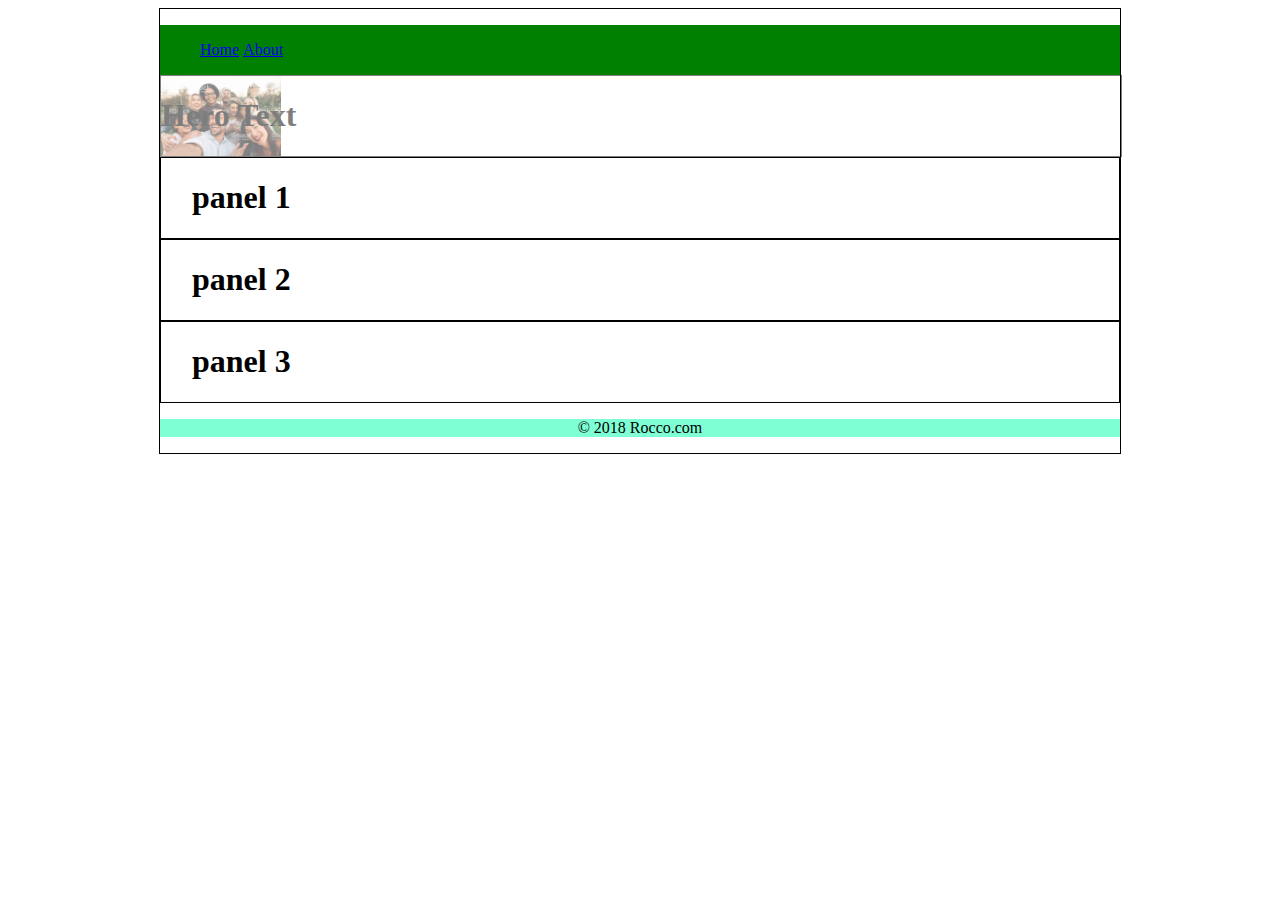
<file: docs/index.html>
<!doctype html>

<html lang="en">
<head>
    <meta charset="utf-8">

    <title>IS117 - 005 | Homepage</title>
    <meta name="description" content="The HTML5 Herald">
    <meta name="author" content="SitePoint">

    <link rel="stylesheet" href="css/styles.css?v=1.0">

</head>

<body>
<div id="wrapper" class="borderThin">
    <div id="menu" class="box">
        <ul>
            <li><a href="index.html">Home</a></li>
            <li><a href="about.html">About</a></li>
        </ul>
    </div>

    <div id="banner" class="borderThin">
        <h1> Hero Text</h1>
    </div>
    <div id="panel 1" class="std-padding borderThin">
        <h1>panel 1</h1>
    </div>
    <div id="panel 2" class="std-padding borderThin">
        <h1>panel 2</h1>
    </div>
    <div id="panel 3" class="std-padding borderThin">
        <h1>panel 3</h1>
    </div>

    <div id="footer" class="centerText clear-fix"><p>&copy; 2018 Rocco.com
        <p></div>
</div>
<script src="js/scripts.js"></script>
</body>
</html>
</file>
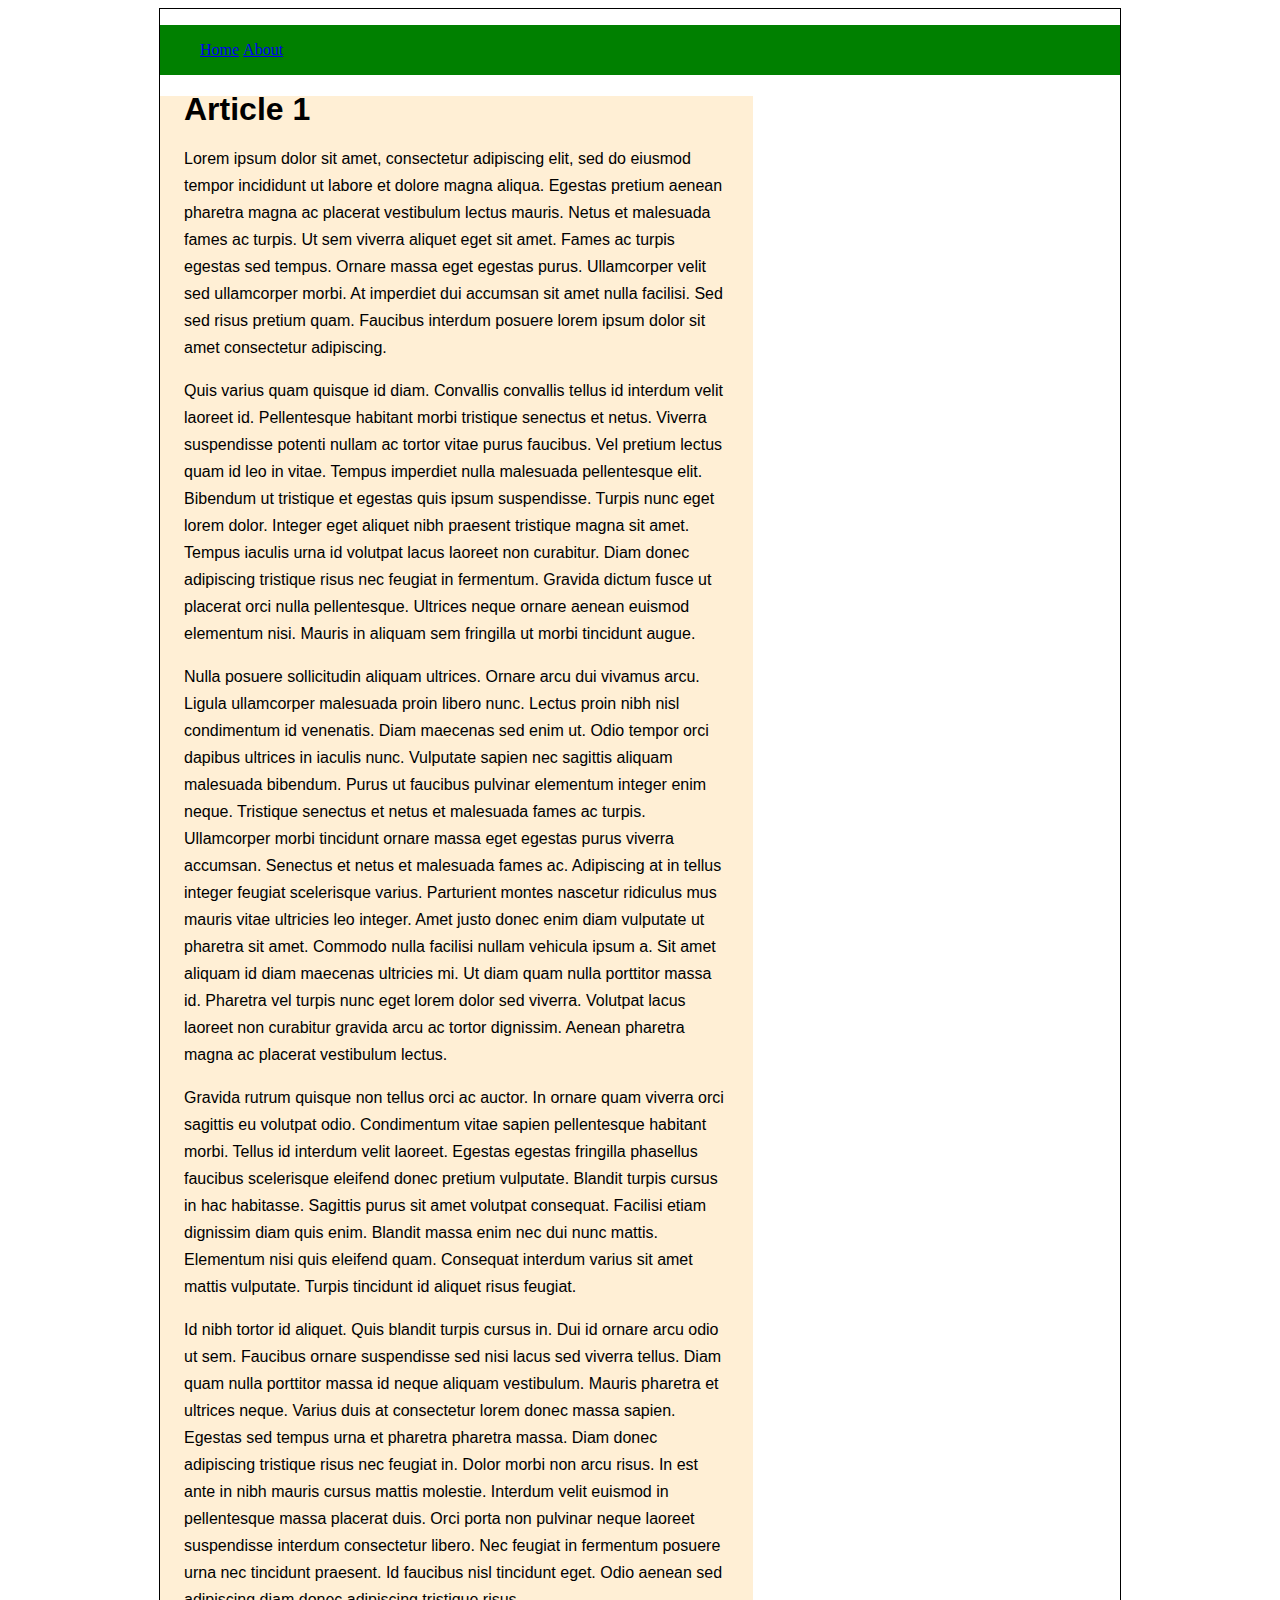
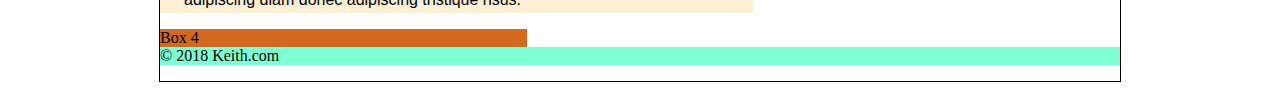
<file: docs/about.html>
<!doctype html>

<html lang="en">
<head>
    <meta charset="utf-8">

    <title>IS117 - 005 | Homepage</title>
    <meta name="description" content="The HTML5 Herald">
    <meta name="author" content="SitePoint">

    <link rel="stylesheet" href="css/styles.css?v=1.0">

</head>

<body>
<div id="wrapper" class="borderThin">
    <div id="menu" class="box">
        <ul>
            <li><a href="index.html">Home</a></li>
            <li><a href="about.html">About</a></li>
        </ul>
    </div>

    <div id="content" class="box">
        <h1>Article 1</h1>
        <p>
            Lorem ipsum dolor sit amet, consectetur adipiscing elit, sed do eiusmod tempor incididunt ut labore et
            dolore magna aliqua. Egestas pretium aenean pharetra magna ac placerat vestibulum lectus mauris. Netus et
            malesuada fames ac turpis. Ut sem viverra aliquet eget sit amet. Fames ac turpis egestas sed tempus. Ornare
            massa eget egestas purus. Ullamcorper velit sed ullamcorper morbi. At imperdiet dui accumsan sit amet nulla
            facilisi. Sed sed risus pretium quam. Faucibus interdum posuere lorem ipsum dolor sit amet consectetur
            adipiscing.
        </p>
        <p>
            Quis varius quam quisque id diam. Convallis convallis tellus id interdum velit laoreet id. Pellentesque
            habitant morbi tristique senectus et netus. Viverra suspendisse potenti nullam ac tortor vitae purus
            faucibus. Vel pretium lectus quam id leo in vitae. Tempus imperdiet nulla malesuada pellentesque elit.
            Bibendum ut tristique et egestas quis ipsum suspendisse. Turpis nunc eget lorem dolor. Integer eget aliquet
            nibh praesent tristique magna sit amet. Tempus iaculis urna id volutpat lacus laoreet non curabitur. Diam
            donec adipiscing tristique risus nec feugiat in fermentum. Gravida dictum fusce ut placerat orci nulla
            pellentesque. Ultrices neque ornare aenean euismod elementum nisi. Mauris in aliquam sem fringilla ut morbi
            tincidunt augue.
        </p>
        <p>
            Nulla posuere sollicitudin aliquam ultrices. Ornare arcu dui vivamus arcu. Ligula ullamcorper malesuada
            proin libero nunc. Lectus proin nibh nisl condimentum id venenatis. Diam maecenas sed enim ut. Odio tempor
            orci dapibus ultrices in iaculis nunc. Vulputate sapien nec sagittis aliquam malesuada bibendum. Purus ut
            faucibus pulvinar elementum integer enim neque. Tristique senectus et netus et malesuada fames ac turpis.
            Ullamcorper morbi tincidunt ornare massa eget egestas purus viverra accumsan. Senectus et netus et malesuada
            fames ac. Adipiscing at in tellus integer feugiat scelerisque varius. Parturient montes nascetur ridiculus
            mus mauris vitae ultricies leo integer. Amet justo donec enim diam vulputate ut pharetra sit amet. Commodo
            nulla facilisi nullam vehicula ipsum a. Sit amet aliquam id diam maecenas ultricies mi. Ut diam quam nulla
            porttitor massa id. Pharetra vel turpis nunc eget lorem dolor sed viverra. Volutpat lacus laoreet non
            curabitur gravida arcu ac tortor dignissim. Aenean pharetra magna ac placerat vestibulum lectus.
        </p>
        <p>
            Gravida rutrum quisque non tellus orci ac auctor. In ornare quam viverra orci sagittis eu volutpat odio.
            Condimentum vitae sapien pellentesque habitant morbi. Tellus id interdum velit laoreet. Egestas egestas
            fringilla phasellus faucibus scelerisque eleifend donec pretium vulputate. Blandit turpis cursus in hac
            habitasse. Sagittis purus sit amet volutpat consequat. Facilisi etiam dignissim diam quis enim. Blandit
            massa enim nec dui nunc mattis. Elementum nisi quis eleifend quam. Consequat interdum varius sit amet mattis
            vulputate. Turpis tincidunt id aliquet risus feugiat.
        </p>
        <p>
            Id nibh tortor id aliquet. Quis blandit turpis cursus in. Dui id ornare arcu odio ut sem. Faucibus ornare
            suspendisse sed nisi lacus sed viverra tellus. Diam quam nulla porttitor massa id neque aliquam vestibulum.
            Mauris pharetra et ultrices neque. Varius duis at consectetur lorem donec massa sapien. Egestas sed tempus
            urna et pharetra pharetra massa. Diam donec adipiscing tristique risus nec feugiat in. Dolor morbi non arcu
            risus. In est ante in nibh mauris cursus mattis molestie. Interdum velit euismod in pellentesque massa
            placerat duis. Orci porta non pulvinar neque laoreet suspendisse interdum consectetur libero. Nec feugiat in
            fermentum posuere urna nec tincidunt praesent. Id faucibus nisl tincidunt eget. Odio aenean sed adipiscing
            diam donec adipiscing tristique risus.
        </p>

    </div>
    <div id="sidebar" class="box">Box 4</div>
    <div id="footer" class="box"><p>&copy; 2018 Keith.com
        <p></div>
</div>
<script src="js/scripts.js"></script>
</body>
</html>
</file>
<file: docs/css/styles.css>
#wrapper {
    width: 960px;
    margin-left: auto;
    margin-right: auto;
}

#menu {
    background-color: green;
    height: 50px;
    line-height: 50px;
}

#menu ul {1
    margin: 0px;
}

#menu li {
    display: inline;
}

#banner {
    background-image: url("../images/happy-people.jpg");
    background-size: contain;
    background-repeat: no-repeat;
    opacity: .5;
    height: 100%;
    width: 100%;
}

.std-padding {
    padding-left: 31px;
    padding-right: 31px;
}

.floatLeft{
    float: left;
}

.clear-fix{
    clear: both;
}

.borderThin {
    border: 1px solid black;
}
#content {
    background-color: papayawhip;
    font-family: "Helvetica", "Helvetica Neue", "SansSerif";
    width: 545px;
    padding-left: 24px;
    padding-right: 24px;
    font-size: 16px;
    line-height: 27px;
}
.centerText{
    text-align: center;
}
#sidebar {

    background-color: chocolate;
    width: 367px;
    float: left;

}

#footer {
    clear: both;
    background-color: aquamarine;
}

.box {

}
</file>
